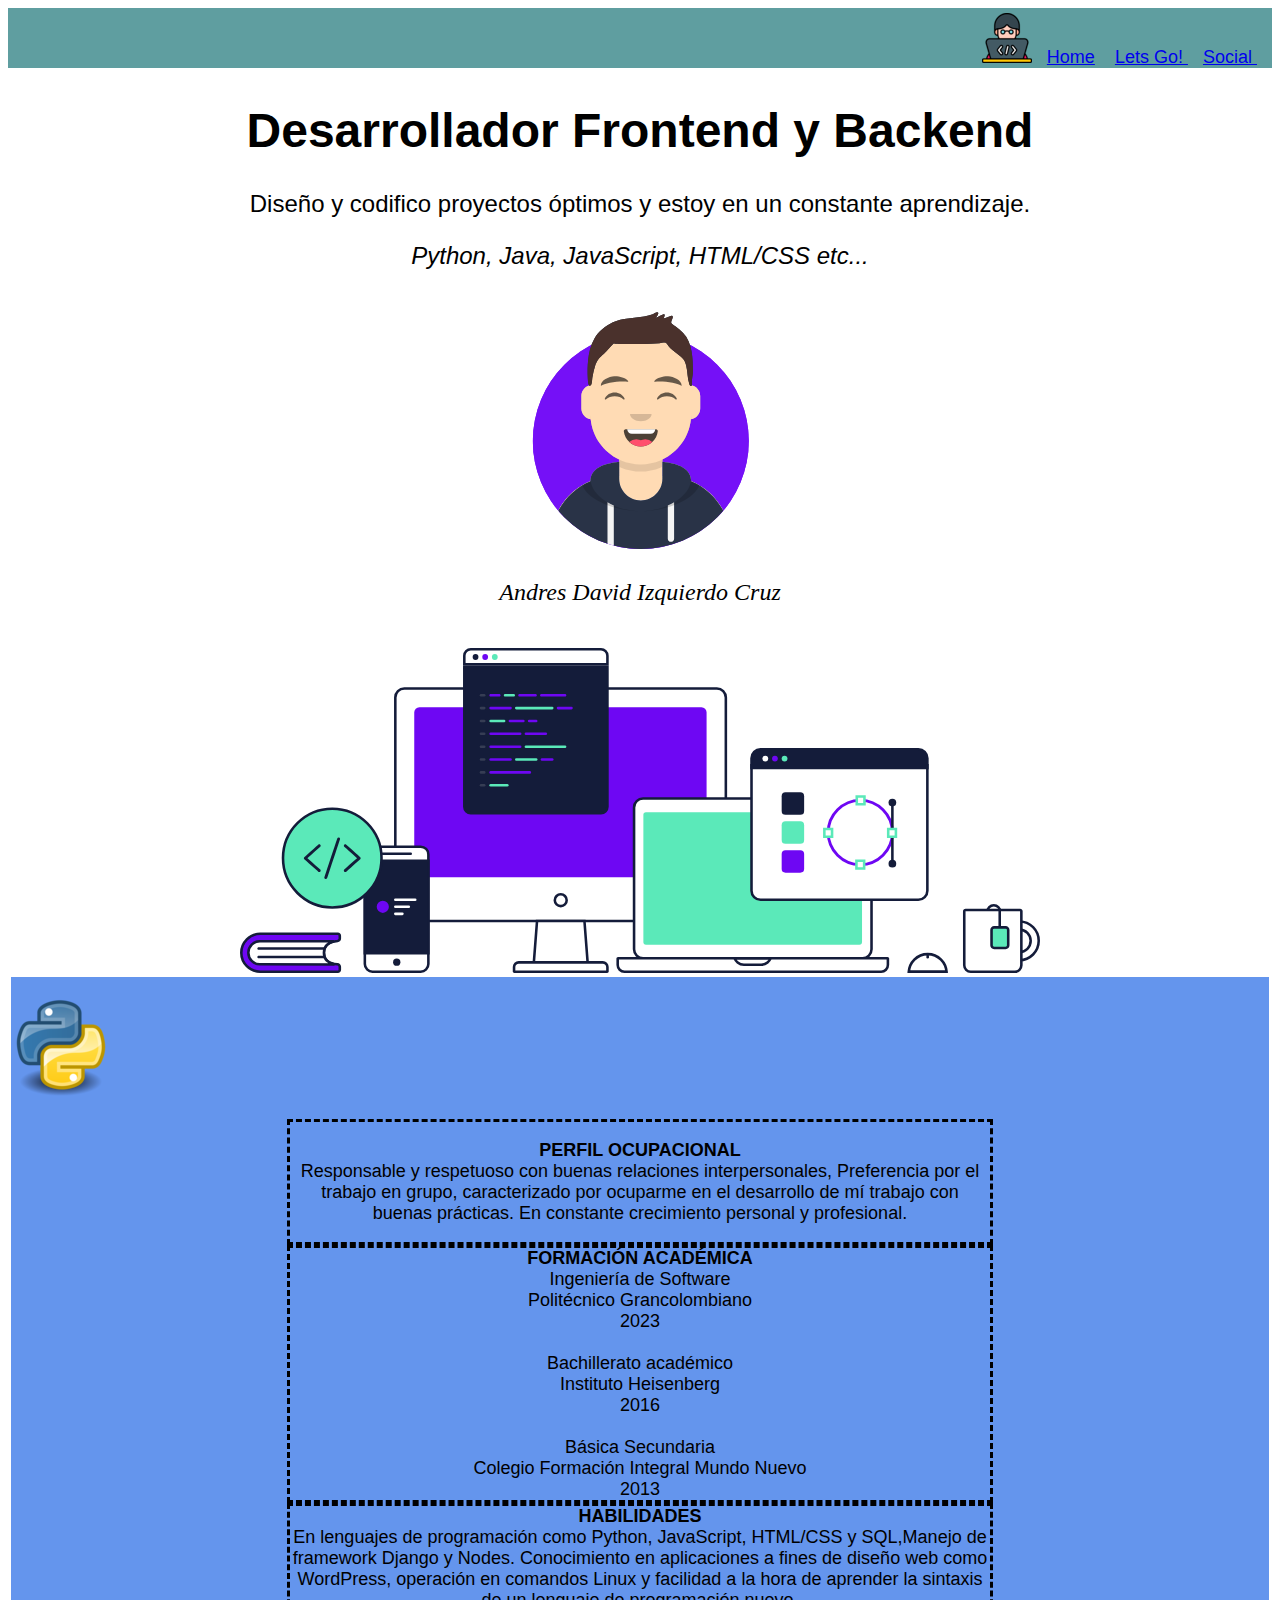
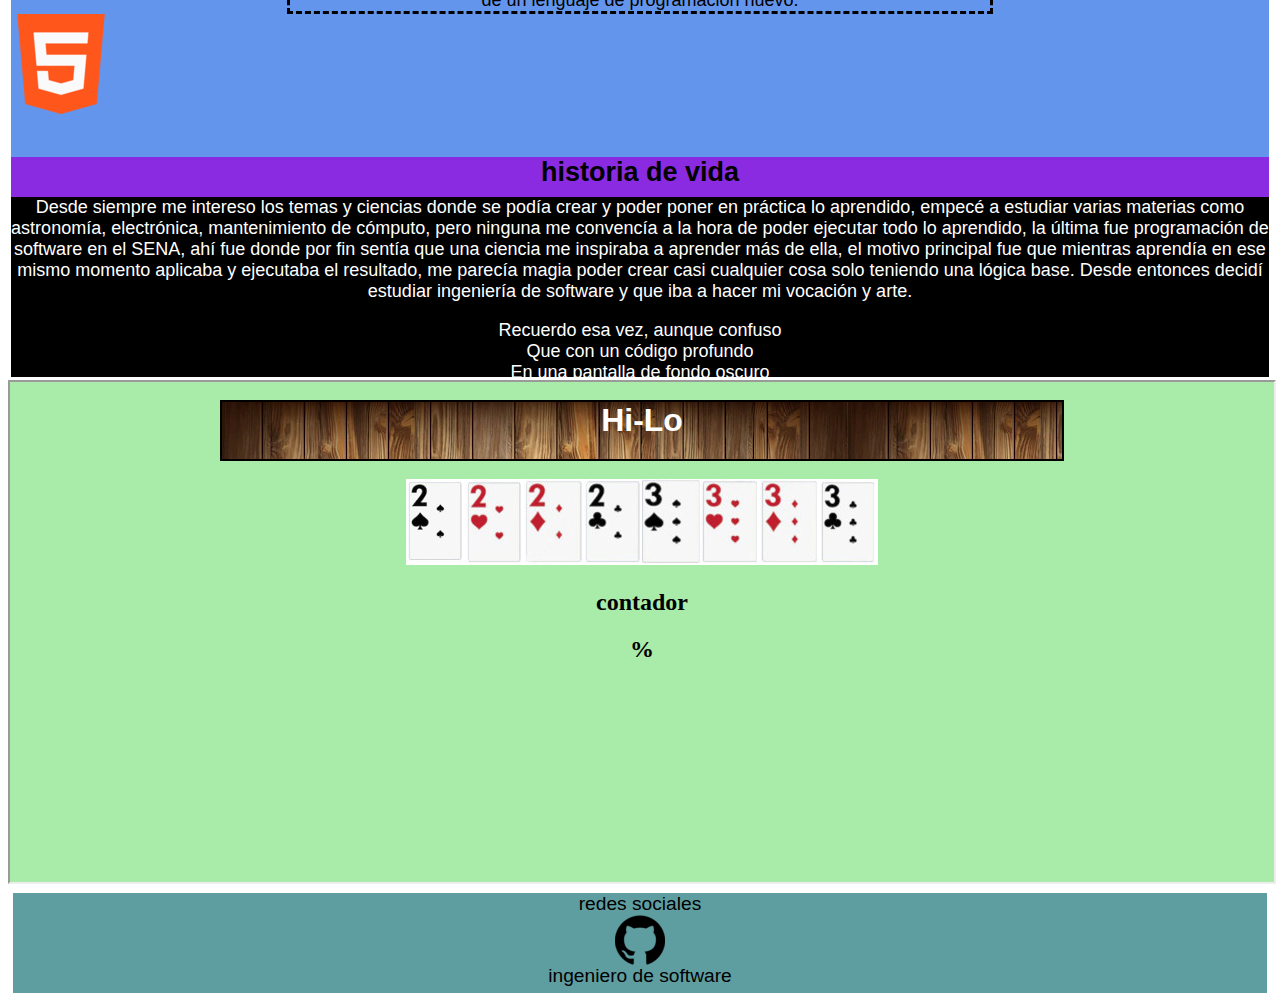
<file: index.html>
<!DOCTYPE html>
<html lang="es">
<head>
    <meta charset="UTF-8">
    <meta http-equiv="X-UA-Compatible" content="IE=edge">
    <meta name="viewport" content="width=device-width, initial-scale=1.0">
    <link href="Estilo.css" rel="stylesheet" type="text/css">
    <title>perfil</title>
</head>
<body>    
    <section id="home" class="cabezera">
        <img src="Image/logo.png"/>&nbsp;&nbsp; 
        <a href="#home">Home</a> &nbsp;&nbsp;
        <a href="#go">Lets Go! </a> &nbsp;&nbsp;
        <a href="#social">Social </a> &nbsp;&nbsp;
         
    </section>

    <section class="central">
        <div class="titulo">
        <h1>Desarrollador Frontend y Backend</h1>
        <p>Diseño y codifico proyectos óptimos y estoy en un constante aprendizaje.</p>
        <p style="font-style: italic;">Python, Java, JavaScript, HTML/CSS etc...</p>
        </div><br>
        

        <div class="avatar">
        <img src="Image/avatar.svg"  /> 
        <p>Andres David Izquierdo Cruz</p>  
        </div><br>
         
        <img class="hero" src="Image/hero-devices.svg" />  
    </section>
    

    <div id="go" class="central2"><br>
        <div id="python"></div><br>
        <div class="central02">
            <p><b>PERFIL OCUPACIONAL</b><br>
            Responsable y respetuoso con buenas relaciones interpersonales, Preferencia por el trabajo en grupo,
            caracterizado por ocuparme en el desarrollo de mí trabajo con buenas prácticas.
            En constante crecimiento personal y profesional.</p>
        </div>
        <div class="central03">
            <b>FORMACIÓN ACADÉMICA</b><br> Ingeniería de Software <br> Politécnico Grancolombiano<br> 2023<br>
            <br> Bachillerato académico<br> Instituto Heisenberg<br> 2016<br>
            <br> Básica Secundaria<br> Colegio Formación Integral Mundo Nuevo<br> 2013
        </div>
        <div class="central04">
            <b>HABILIDADES</b><br>
            En lenguajes de programación como Python, JavaScript, HTML/CSS y SQL,Manejo de framework Django y Nodes.
            Conocimiento en aplicaciones a fines de diseño web como WordPress, operación en comandos Linux y facilidad
            a la hora de aprender la sintaxis de un lenguaje de programación nuevo.
        </div>
        <div id="html"></div><br> 
        <div id="historia"><h2>historia de vida</h2></div>
        <div id="contenido">
            Desde siempre me intereso los temas y ciencias donde se podía crear y poder poner en práctica lo aprendido, empecé 
                a estudiar varias materias como astronomía, electrónica, mantenimiento de cómputo, pero ninguna me convencía a la hora 
                de poder ejecutar todo lo aprendido, la última fue programación de software en el SENA, ahí fue donde por fin sentía
                que una ciencia me inspiraba a aprender más de ella, el motivo principal fue que mientras aprendía en ese mismo momento
                aplicaba y ejecutaba el resultado, me parecía magia poder crear casi cualquier cosa solo teniendo una lógica base. Desde 
                entonces decidí estudiar ingeniería de software y que iba a hacer mi vocación y  arte.
                <p>Recuerdo esa vez, aunque confuso<br>
                    Que con un código profundo<br>
                    En una pantalla de fondo oscuro<br>
                    Vi lo que sería mi primer “Hola mundo”</p>
        </div>
    </div>

    <iframe class="Hi" src="hi_lo/index.html"></iframe>
   
    <footer id="social" class="pie">redes sociales
        <a target="_blank"  href="https://github.com/izquierdo10"><div id="github"></div></a>
        ingeniero de software
    </footer>


  
</body>
</html>
</file>
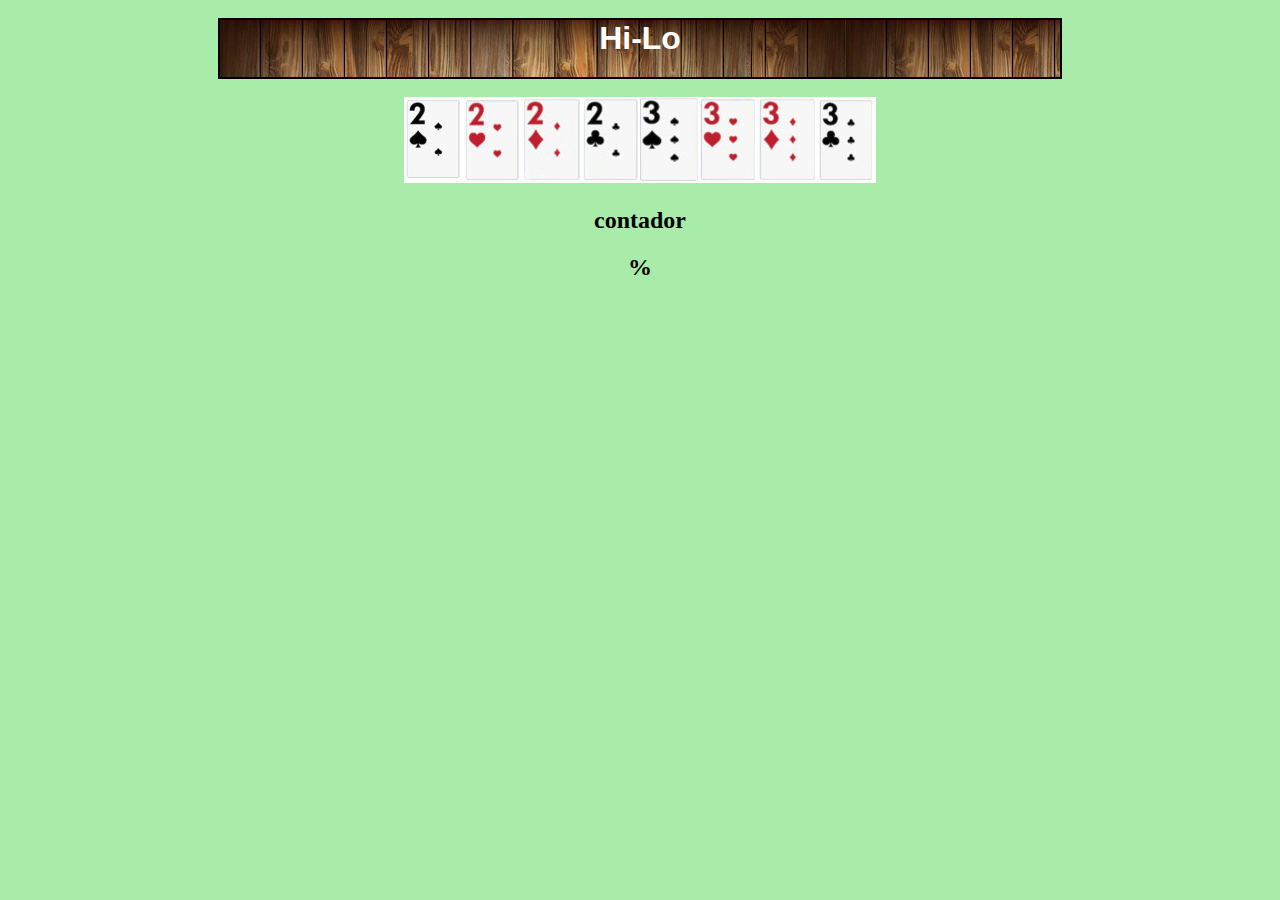
<file: hi_lo/index.html>
<!DOCTYPE html>
<html lang="es">
<head>
    <meta charset="UTF-8">
    <meta http-equiv="X-UA-Compatible" content="IE=edge">
    <meta name="viewport" content="width=device-width, initial-scale=1.0">
    <title>Hi-Lo</title>
    <link href="estilo.css" rel="stylesheet" type="text/css">
</head>
<body>
    <br><h1 id="titulo">Hi-Lo</h1><br>

    <div id="box2"></div>
    <div id="box3"></div>
    <div id="box4"></div>

    <h2 class="ver">contador</h2>
    <h2 class="porc">%</h2>
    
    <script src="codigo.js"></script>
    
</body>
</html>
</file>
<file: Estilo.css>
.cabezera{ 
    width: auto;
    height: 50px;
    background-color:cadetblue;

    border-style:solid;
    border-color:cadetblue;
    border-width: 5px;

    color: black;
    font-family:Verdana, Geneva, Tahoma, sans-serif;
    font-size: large;
    text-align: right;
}
/*-------------------------------------------------------------------------*/
.central{ 
    width: auto;
    height: 900px;
    /*background-color:darkcyan;*/
    border-style:solid ;
    border-color:white;
}


.titulo{
    text-align: center;
    font-family: Arial, Helvetica, sans-serif;
    font-size: x-large;
}


.avatar{
    text-align: center;
    font-size: x-large;
    font-style: italic;
    
}
.hero{
    display: block;
    width: 800px;
    margin: auto;   
}
/*-------------------------------------------------------------------------*/
.central2{ 
    width: auto;
    height: 1000px;
    background-color: cornflowerblue;
    border-style:solid ;
    border-color:white;

    text-align: center;
    font-family: Arial, Helvetica, sans-serif;
    font-size: large;
}
.central02{
    width: 700px;
    border-style: dashed;
    margin-left: auto;
    margin-right: auto;
    

}
.central03{
    width: 700px;
    border-style: dashed;
    margin-left: auto;
    margin-right: auto;
}
.central04{
    width: 700px;
    border-style: dashed;
    margin-left: auto;
    margin-right: auto;
    
}
/**************************************************/
#python{
    width: 100px;
    height: 100px;
    background-image: url(Image/python.png);

    animation-name: Apython;
    animation-duration:  10s;
    animation-iteration-count: infinite;
    position: relative;
}

@keyframes Apython{
    0% {background-image: url(Image/python.png);left: 0;top: 0;}
    50% {background-image: url(Image/java.png);left: 50%;top: 0;}
    100% {background-image: url(Image/django.png);left: 94.5%;top: 0;}
    
}

#html{
    width: 100px;
    height: 100px;
    background-image: url(Image/html.png);

    animation-name: Ahtml;
    animation-duration:  14s;
    animation-iteration-count: infinite;
    position: relative;
}

@keyframes Ahtml{
    0% {background-image: url(Image/html.png);left: 0;top: 0;}
    50% {background-image: url(Image/javascript.png);left: 50%;top: 0;}
    100% {background-image: url(Image/css.png);left: 94.5%;top: 0;}
    
}
/**************************************************/
#historia{
    width: auto;
    height: 40px;
    background-color:blueviolet;
}
#contenido{
    width: auto;
    height: 180px;
    background-color:black;
    color: #fff;
}


/*-------------------------------------------------------------------------*/
.pie{ 
    width: auto;
    height: 100px;
    background-color:cadetblue;

    border-style:solid ;
    border-color: white;
    border-width: 5px;

    color: black;
    font-family: Arial, Helvetica, sans-serif;
    font-size: larger; 
    text-align: center;
}

#github{
    width: 50px;
    height: 50px;
    background-image: url(Image/github.png);
    margin-left: auto;
    margin-right: auto;
    
}


/*-------------------------------------------------------------------------*/
.Hi{
    width: 100%;
    height: 500px; 
}
</file>
<file: hi_lo/estilo.css>
body{
    width: 1200px;
    margin: auto;
    background-color: rgb(169, 235, 169);
    text-align: center;
}

h1#titulo{
    width: 800px; 
    margin: auto;  
    background-image: url(carts/cabecera.jpg);
    padding: 0 20px 20px 20px; 
    border: 2px solid black;
    color: #fff;
    font-family:Arial, Helvetica, sans-serif;
}
</file>
